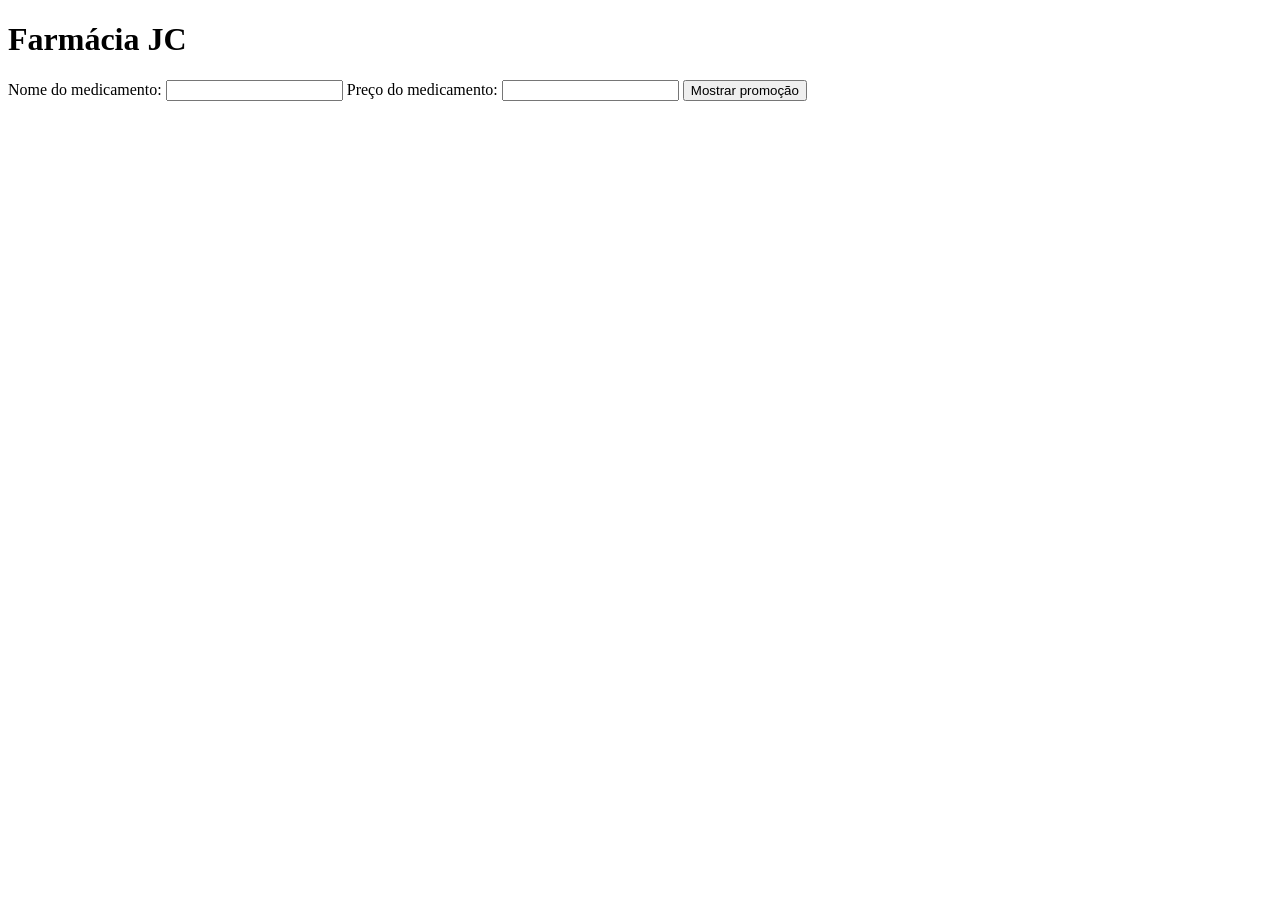
<file: web/farmacia/index.html>
<!DOCTYPE html>
<html lang="pt-Br">
<head>
    <meta charset="UTF-8">
    <meta name="viewport" content="width=device-width, initial-scale=1.0">
    <title>Farmácia</title>
    
</head>
<body>
</body>
<script src = "main.js"></script>
</html>
</file>
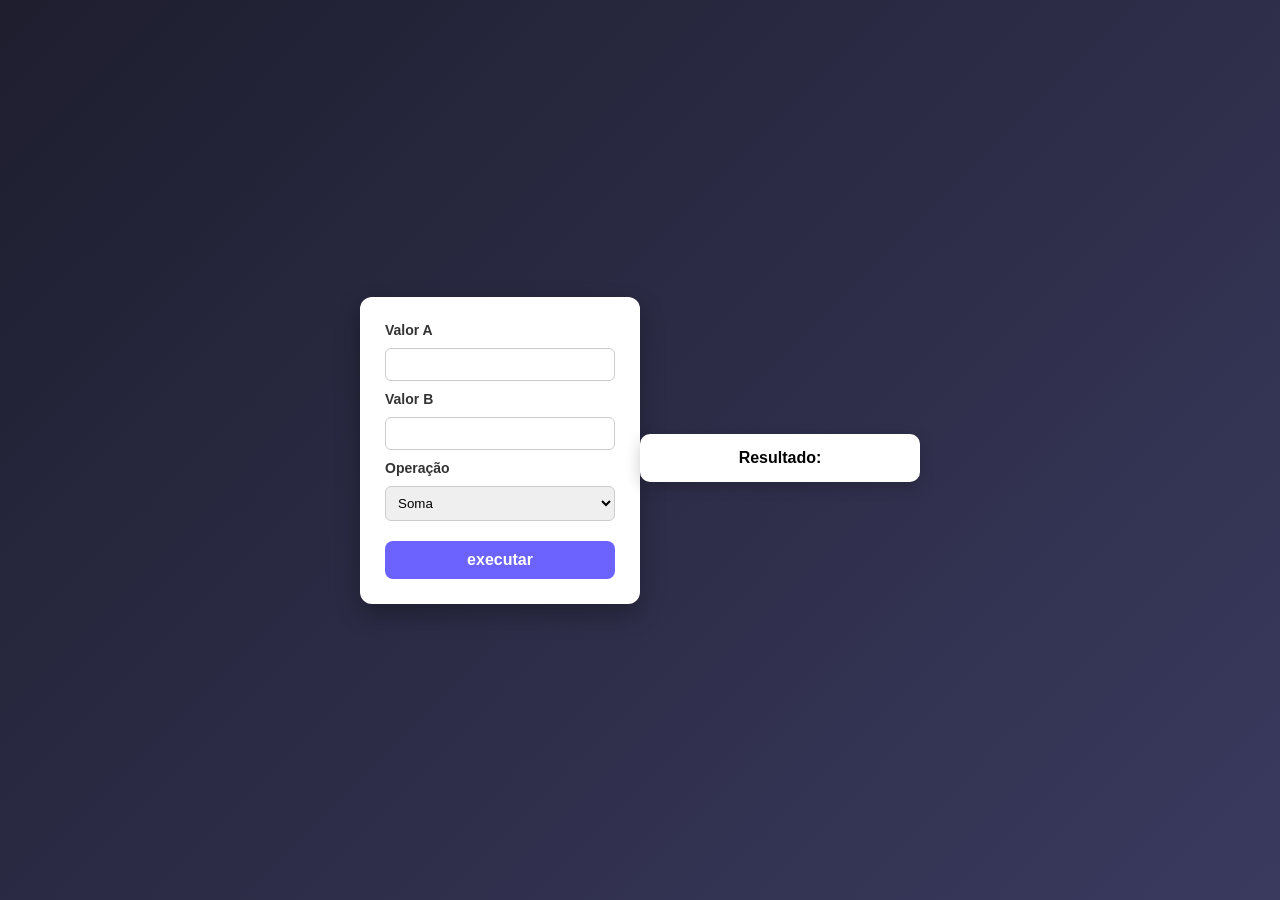
<file: web/calculator/calculadora.html>
<html lang="pt-BR">
<head>
    <meta charset="UTF-8">
    <meta name="viewport" content="width=device-width, initial-scale=1.0">
    <title>Calculadora</title>
    <link rel="stylesheet" href="./calculostyle.css">
</head>
<body>
    <form>
        <label>Valor A</label><input type="number" id="v1">
        <label>Valor B</label><input type="number" id="v2">
        <label>Operação</label>
        <select id="oper">
            <option>Soma</option> <option>Subtração</option>
            <option>Multiplicação</option> <option>Divisão</option>
            <option>Potência</option>
        </select>
        <a href="#" onclick="executar()">executar</a>
    </form>
    <div id="resp">Resultado:</div>
    <script src="./operacoes.js"></script>
    <script>
        const executar = () => {
            const a = Number(document.getElementById("v1").value);
            const b = Number(document.getElementById("v2").value);
            let oper = eval(document.getElementById("oper").selectedIndex);
            let resultado = (oper ==0)?somar(a,b): (oper==1)?subtrair(a,b):
             (oper==2)?multiplicar(a,b): (oper==3)?dividir(a,b): (oper==4)?exponencial(a,b):null;
            document.getElementById("resp").innerHTML =
            `O resultado da operação é ${resultado}`;
            console.log `${a}`;
            console.log `${b}`;
            console.log `${resultado}`;
        }
    </script>
    
</body>
</html>
</file>
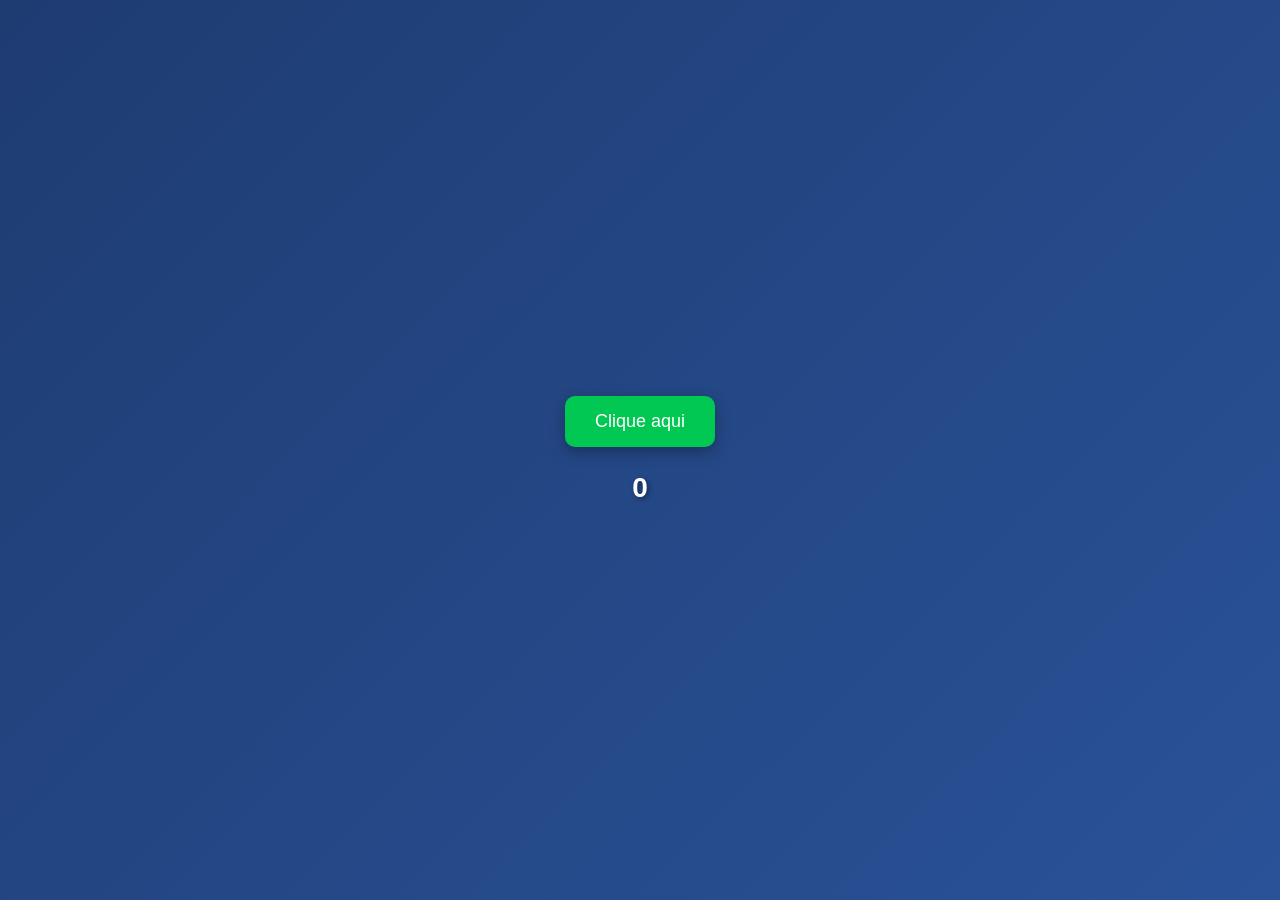
<file: web/click-counter/contadordeclique.html>
<!DOCTYPE html>
<html lang="pt-BR">
<head>
    <meta charset="UTF-8">
    <meta name="viewport" content="width=device-width, initial-scale=1.0">
    <title>contador de cliques</title>
    <link rel="stylesheet" href="conStyle.css">
</head>
<body>
    <div class="container">
        <button id="botao">Clique aqui</button>
        <h1 id="clicadas">0</h1>
    </div>
</body>

<script src="./contadordeclique.js"></script>
</html>
</file>
<file: web/calculator/calculostyle.css>
* {
    margin: 0;
    padding: 0;
    box-sizing: border-box;
    font-family: Arial, Helvetica, sans-serif;
}

body {
    height: 100vh;
    background: linear-gradient(135deg, #1e1e2f, #3a3a5f);
    display: flex;
    justify-content: center;
    align-items: center;
}

form {
    background: #ffffff;
    padding: 25px;
    border-radius: 12px;
    width: 280px;
    box-shadow: 0 10px 25px rgba(0,0,0,0.3);
    display: flex;
    flex-direction: column;
    gap: 10px;
}

label {
    font-size: 14px;
    font-weight: bold;
    color: #333;
}

input, select {
    padding: 8px;
    border-radius: 6px;
    border: 1px solid #ccc;
    outline: none;
    transition: 0.2s;
}

input:focus, select:focus {
    border-color: #6c63ff;
}

a {
    text-align: center;
    padding: 10px;
    background: #6c63ff;
    color: white;
    border-radius: 8px;
    text-decoration: none;
    margin-top: 10px;
    transition: 0.3s;
    font-weight: bold;
}

a:hover {
    background: #574fd6;
    transform: scale(1.05);
}

#resp {
    margin-top: 15px;
    padding: 15px;
    background: #ffffff;
    border-radius: 10px;
    width: 280px;
    text-align: center;
    font-weight: bold;
    box-shadow: 0 5px 15px rgba(0,0,0,0.2);
}
</file>
<file: web/click-counter/conStyle.css>
/* Reset básico */
* {
    margin: 0;
    padding: 0;
    box-sizing: border-box;
    font-family: Arial, Helvetica, sans-serif;
}

/* Corpo da página */
body {
    height: 100vh;
    display: flex;
    justify-content: center;
    align-items: center;
    background: linear-gradient(135deg, #1e3c72, #2a5298);
}

/* Container central (opcional se quiser envolver depois) */
.container {
    text-align: center;
}

/* Botão */
#botao {
    padding: 15px 30px;
    font-size: 18px;
    border: none;
    border-radius: 10px;
    background-color: #00c853;
    color: white;
    cursor: pointer;
    transition: 0.3s;
    box-shadow: 0 5px 15px rgba(0,0,0,0.3);
}

/* Hover */
#botao:hover {
    background-color: #00b34a;
    transform: scale(1.05);
}

/* Efeito ao clicar */
#botao:active {
    transform: scale(0.95);
}

/* Contador */
#clicadas {
    margin-top: 25px;
    font-size: 28px;
    color: white;
    text-shadow: 2px 2px 5px rgba(0,0,0,0.4);
}
</file>
